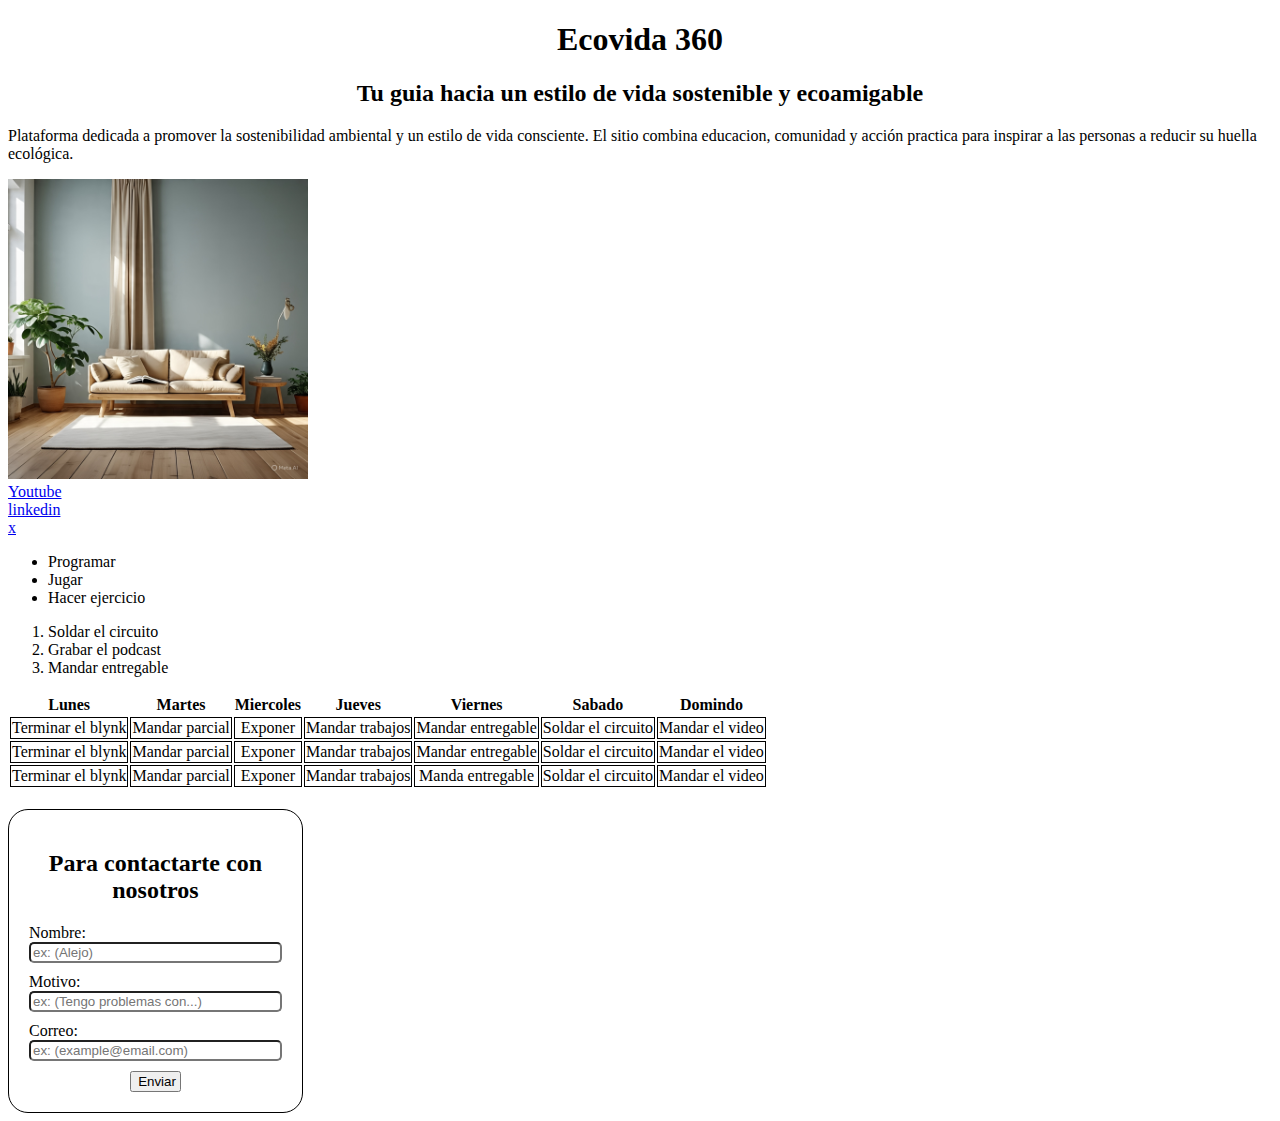
<file: page/index.html>
<!DOCTYPE html>
<html lang="es">

<head>
    <meta charset="UTF-8">
    <meta name="viewport" content="width=device-width, initial-scale=1.0">
    <link rel="stylesheet" href="/styles/style.css">
    <title>EcoVida 360</title>
</head>

<body>

    <h1>Ecovida 360</h1>
    <h2>Tu guia hacia un estilo de vida sostenible y ecoamigable </h2>

    <p>Plataforma dedicada a promover la sostenibilidad ambiental y un estilo de vida consciente. El sitio combina
        educacion, comunidad y acción
        practica para inspirar a las personas a reducir su huella ecológica.
    </p>

    <img src="/images/d1e90aac-e780-47e2-aa41-26fa705c8503.jpg" width="300px">
    <div>
        <a href="https://www.youtube.com/">Youtube</a><br>
        <a href="https://co.linkedin.com/">linkedin</a><br>
        <a href="https://x.com/">x</a>
    </div>

    <ul>
        <li>Programar</li>
        <li>Jugar</li>
        <li>Hacer ejercicio</li>
    </ul>

    <ol>
        <li>Soldar el circuito</li>
        <li>Grabar el podcast</li>
        <li>Mandar entregable</li>
    </ol>


    <table>
        <thead>
            <th>Lunes</th>
            <th>Martes</th>
            <th>Miercoles</th>
            <th>Jueves</th>
            <th>Viernes</th>
            <th>Sabado</th>
            <th>Domindo</th>
        </thead>

        <tbody>
            <tr>
                <td>Terminar el blynk</td>
                <td>Mandar parcial</td>
                <td>Exponer</td>
                <td>Mandar trabajos</td>
                <td>Mandar entregable</td>
                <td>Soldar el circuito</td>
                <td>Mandar el video</td>
            </tr>
            <tr>
                <td>Terminar el blynk</td>
                <td>Mandar parcial</td>
                <td>Exponer</td>
                <td>Mandar trabajos</td>
                <td>Mandar entregable</td>
                <td>Soldar el circuito</td>
                <td>Mandar el video</td>
            </tr>
            <tr>
                <td>Terminar el blynk</td>
                <td>Mandar parcial</td>
                <td>Exponer</td>
                <td>Mandar trabajos</td>
                <td>Manda entregable</td>
                <td>Soldar el circuito</td>
                <td>Mandar el video</td>
            </tr>
        </tbody>
    </table>

    <div class="form-container">
        <h2>Para contactarte con nosotros</h2>
        <form action="">
            <label for="nombre">Nombre:</label>
            <input type="text" placeholder="ex: (Alejo)" id="nombre">
            <label for="motivo">Motivo:</label>
            <input type="text" placeholder="ex: (Tengo problemas con...)" id="motivo">
            <label for="correo">Correo:</label>
            <input type="email" placeholder="ex: (example@email.com)" id="correo">
            <button type="submit">Enviar</button>
        </form>
    </div>


</body>

</html>
</file>
<file: styles/style.css>
#table, .th, td{
    border: 1px solid;
    text-align: center;
}

form{
    display: flex;
    flex-direction: column;
}

h1{
    text-align: center;
}

h2{
    text-align: center;
}

.form-container{
    margin-top: 20px;
    width: 20%;
    border: 1px solid;
    border-radius: 20px;
    padding: 20px;
}

input{
    margin-bottom: 10px;
    border-radius: 5px;
}

button{
    width: 20%;
    margin: auto;
}
</file>
